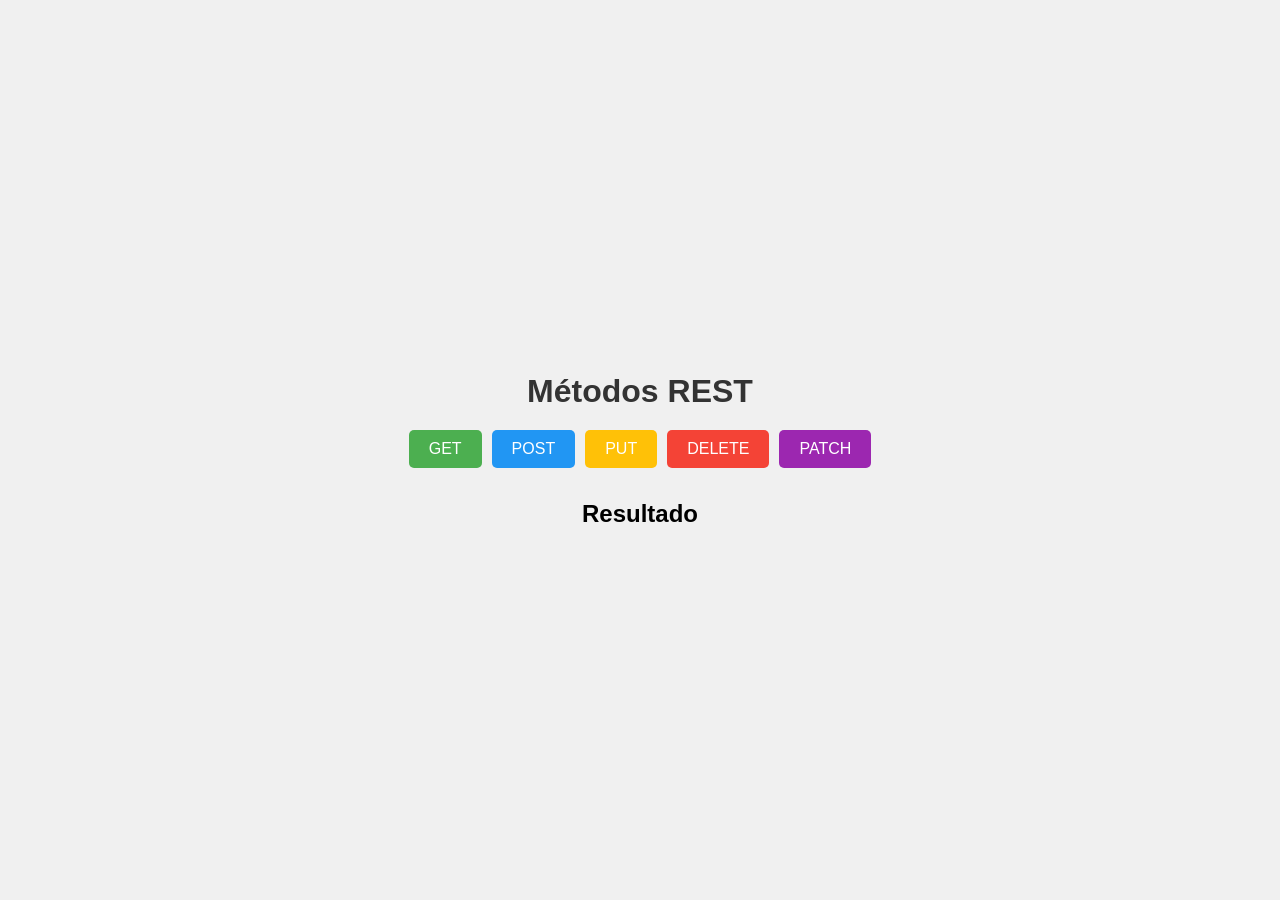
<file: html/index.html>
<!DOCTYPE html>
<html lang="pt-br">
<head>
    <meta charset="UTF-8">
    <meta name="viewport" content="width=device-width, initial-scale=1.0">
    <title>Web Server</title>
    <link rel="stylesheet" href="css/styles.css">
</head>
<body>
    <div class="container">
        <h1>Métodos REST</h1>
        <div class="button-group">
            <button class="btn get" onclick="fetchData()">GET</button>
            <button class="btn post" onclick="openFormPage()">POST</button>
            <button class="btn put" onclick="openUpdatePage()">PUT</button>
            <button class="btn delete" onclick="deleteImage()">DELETE</button>
            <button class="btn patch" onclick="updateEmail()">PATCH</button>
        </div>
        <div id="output" class="output">
            <h2>Resultado</h2>
            <div id="dataDisplay"></div>
            <img id="imageDisplay" style="display: none;" alt="Imagem Atualizada">
        </div>
    </div>
	<script src="scripts/script.js" defer></script>
</body>
</html>
</file>
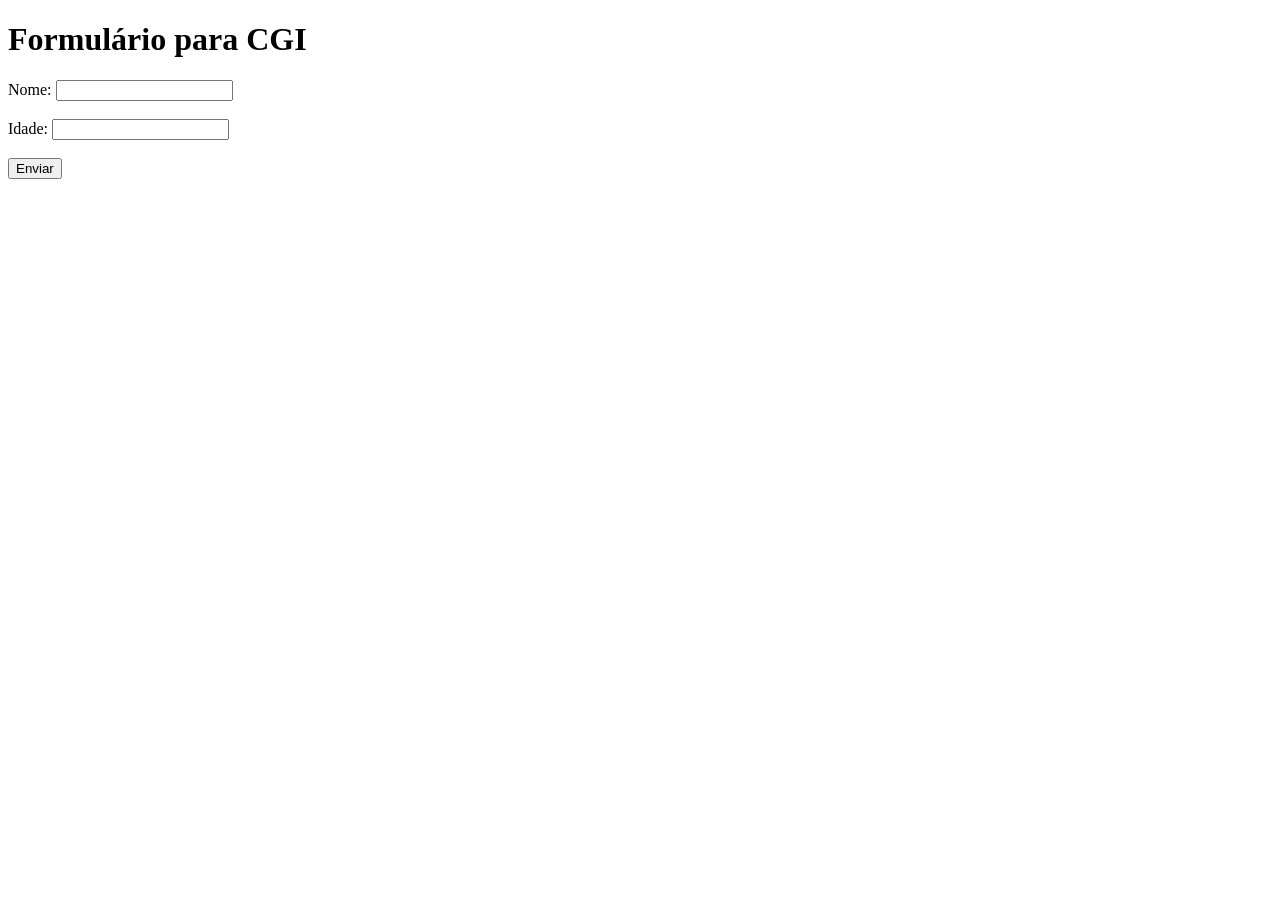
<file: index/index.html>
<!DOCTYPE html>
<html lang="en">
<head>
    <meta charset="UTF-8">
    <meta name="viewport" content="width=device-width, initial-scale=1.0">
    <title>Formulário CGI</title>
</head>
<body>
    <h1>Formulário para CGI</h1>
    <form action="/cgi-bin/process.cgi" method="post">
        <label for="name">Nome:</label>
        <input type="text" id="name" name="name" required>
        <br><br>
        <label for="age">Idade:</label>
        <input type="number" id="age" name="age" required>
        <br><br>
        <button type="submit">Enviar</button>
    </form>
</body>
</html>
</file>
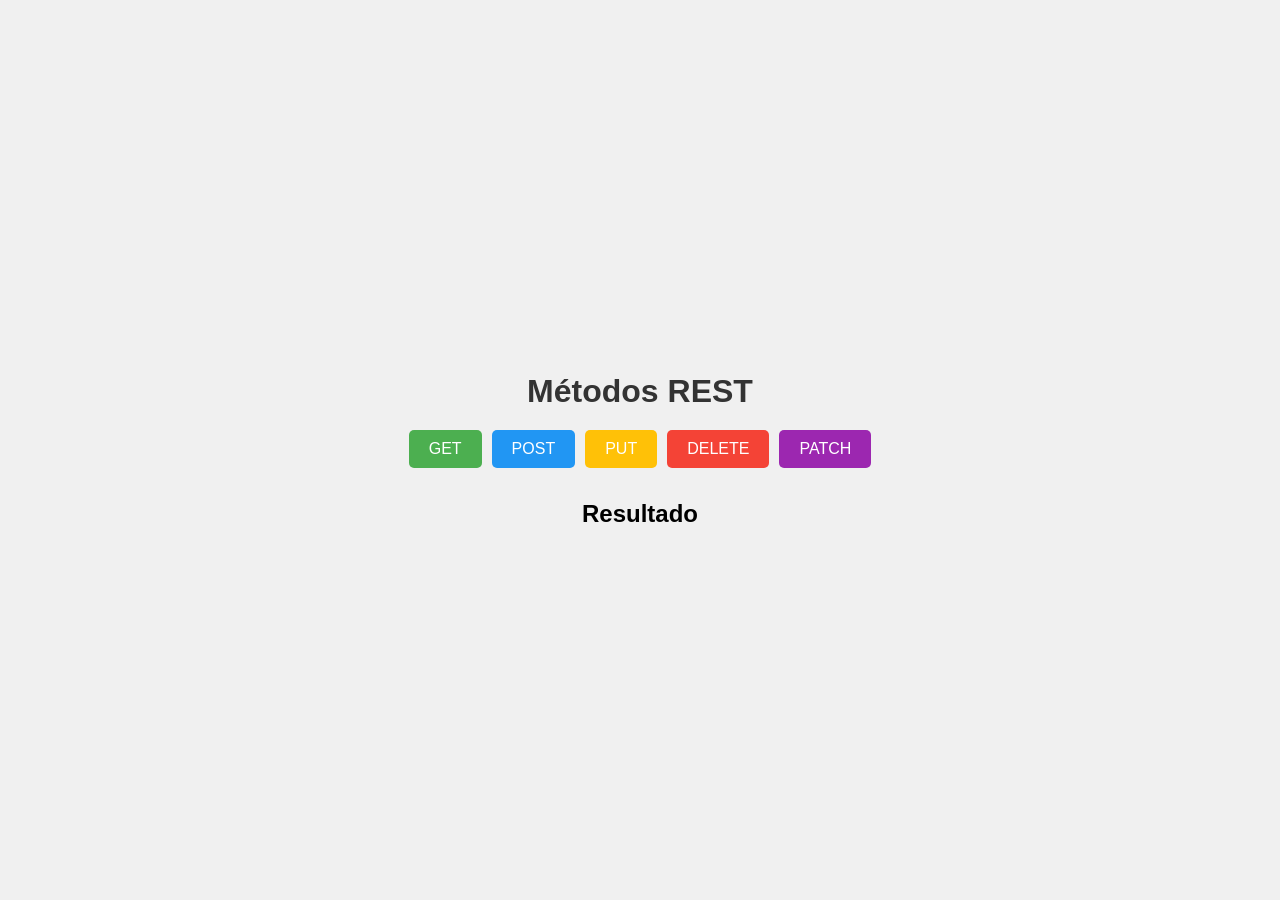
<file: html/index1.html>
<!DOCTYPE html>
<html lang="pt-br">
<head>
    <meta charset="UTF-8">
    <meta name="viewport" content="width=device-width, initial-scale=1.0">
    <title>Web Serv</title>
    <link rel="stylesheet" href="css/styles.css">
</head>
<body>
    <div class="container">
        <h1>Métodos REST</h1>
        <div class="button-group">
            <!-- Botão para chamar o CGI via GET -->
            <form action="/cgi-bin/script_cgi.py" method="GET">
                <button type="submit" class="btn get">GET</button>
            </form>

            <!-- Botão para chamar o CGI via POST -->
            <form action="/cgi-bin/script_cgi.py" method="POST">
                <button type="submit" class="btn post">POST</button>
            </form>

            <!-- Outros botões permanecem interativos via JavaScript -->
            <button class="btn put" onclick="openUpdatePage()">PUT</button>
            <button class="btn delete" onclick="deleteImage()">DELETE</button>
            <button class="btn patch" onclick="updateEmail()">PATCH</button>
        </div>
        <div id="output" class="output">
            <h2>Resultado</h2>
            <div id="dataDisplay"></div>
            <img id="imageDisplay" style="display: none;" alt="Imagem Atualizada">
        </div>
    </div>
    <script src="scripts/script.js" defer></script>
</body>
</html>
</file>
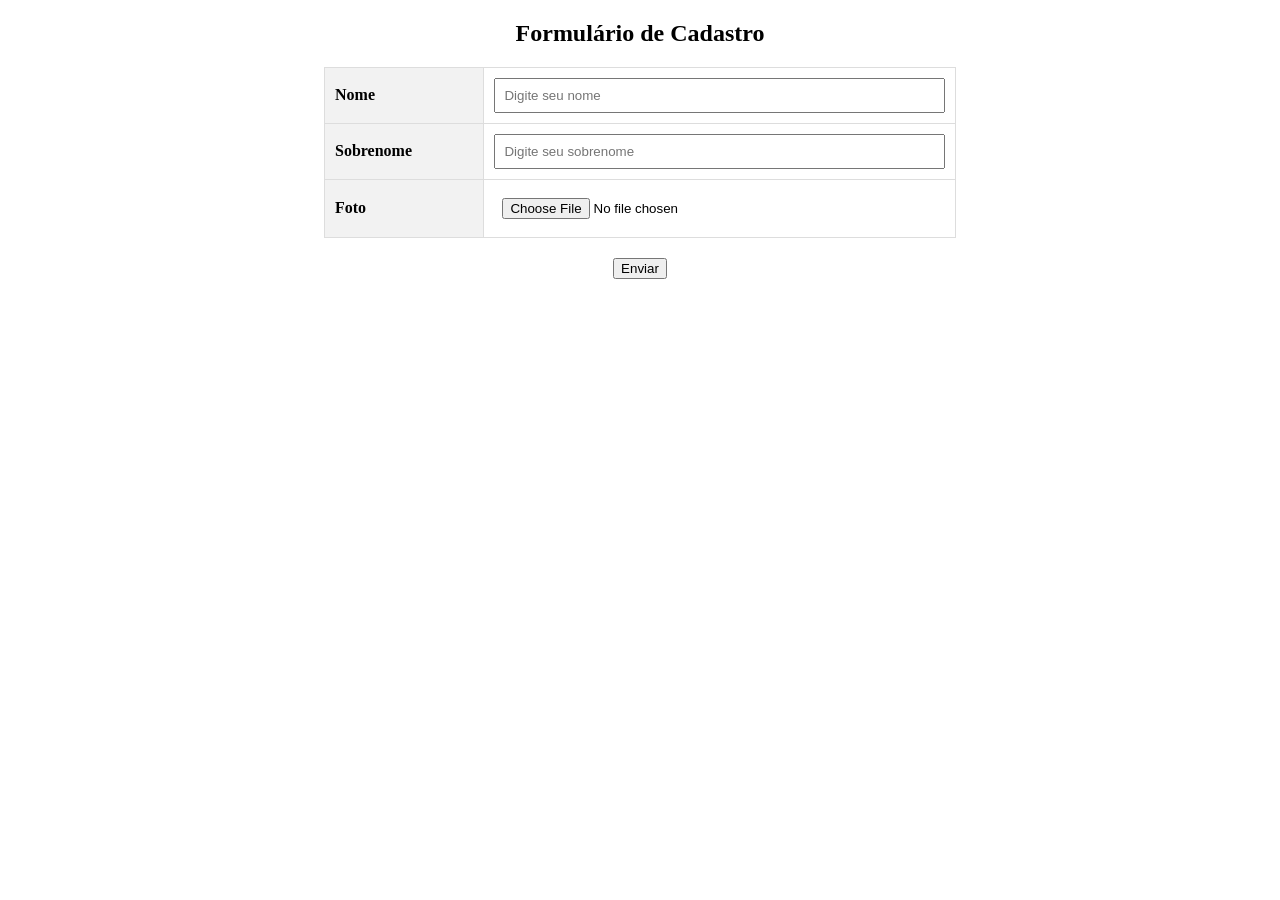
<file: index/index0.html>
<!DOCTYPE html>
<html lang="pt-BR">
<head>
    <meta charset="UTF-8">
    <meta name="viewport" content="width=device-width, initial-scale=1.0">
    <title>Formulário de Cadastro</title>
    <style>
        table {
            width: 50%;
            margin: 20px auto;
            border-collapse: collapse;
        }
        th, td {
            padding: 10px;
            border: 1px solid #ddd;
            text-align: left;
        }
        th {
            background-color: #f2f2f2;
        }
        input[type="text"], input[type="file"] {
            width: 100%;
            padding: 8px;
            box-sizing: border-box;
        }
    </style>
</head>
<body>

    <h2 style="text-align: center;">Formulário de Cadastro</h2>

    <form enctype="multipart/form-data" method="post">
        <table>
            <tr>
                <th>Nome</th>
                <td><input type="text" name="nome" placeholder="Digite seu nome"></td>
            </tr>
            <tr>
                <th>Sobrenome</th>
                <td><input type="text" name="sobrenome" placeholder="Digite seu sobrenome"></td>
            </tr>
            <tr>
                <th>Foto</th>
                <td><input type="file" name="foto" accept="image/*"></td>
            </tr>
        </table>
        <div style="text-align: center; margin-top: 20px;">
            <button type="submit">Enviar</button>
        </div>
    </form>

</body>
</html>
</file>
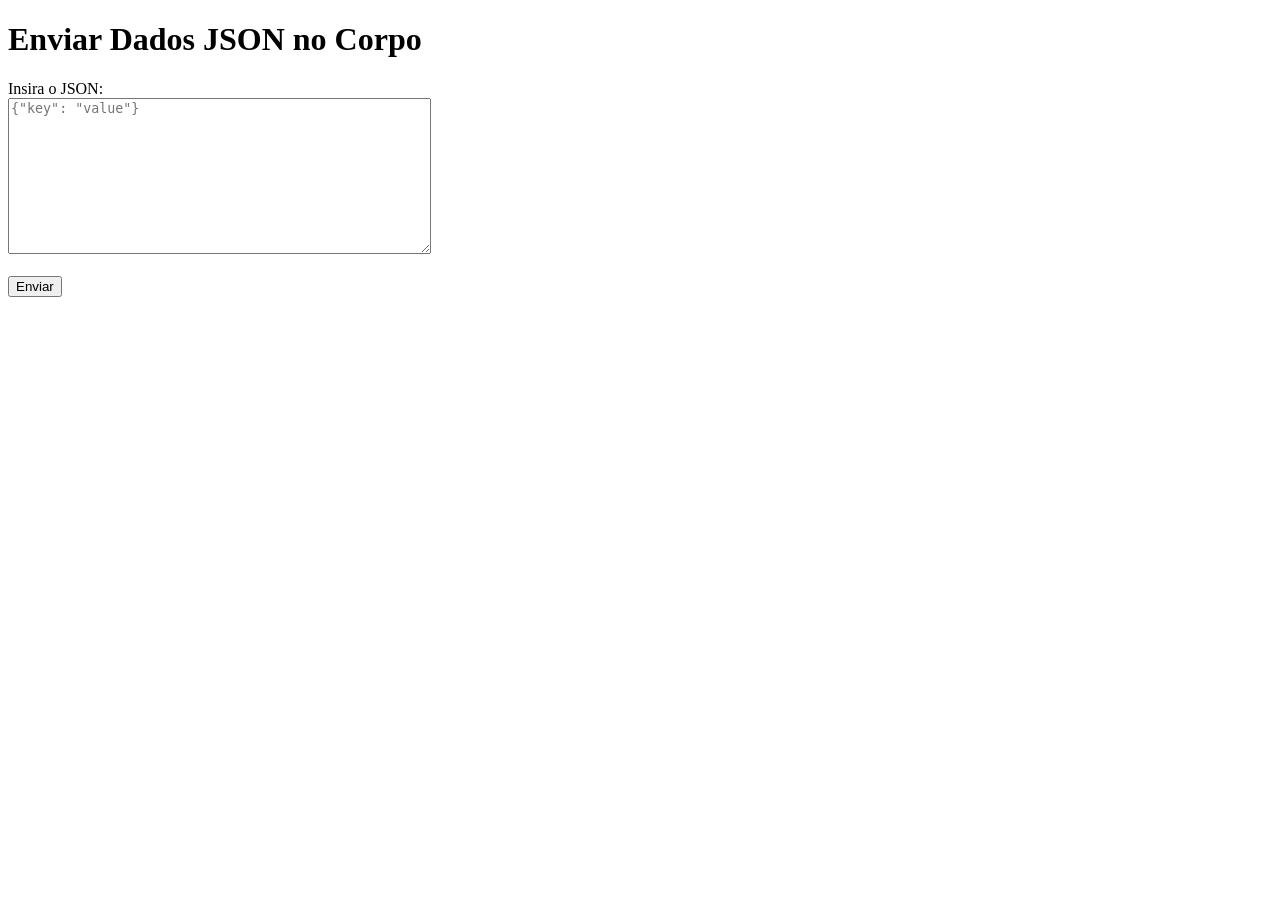
<file: index/index4.html>
<!DOCTYPE html>
<html lang="en">
<head>
    <meta charset="UTF-8">
    <meta name="viewport" content="width=device-width, initial-scale=1.0">
    <title>Enviar JSON no Corpo</title>
</head>
<body>
    <h1>Enviar Dados JSON no Corpo</h1>
    <form id="jsonForm">
        <label for="jsonInput">Insira o JSON:</label><br>
        <textarea id="jsonInput" rows="10" cols="50" placeholder='{"key": "value"}'></textarea><br><br>
        <button type="submit">Enviar</button>
    </form>
    <script>
        document.getElementById('jsonForm').addEventListener('submit', async (event) => {
            event.preventDefault(); // Previne o comportamento padrão do formulário

            const jsonInput = document.getElementById('jsonInput').value.trim();

            try {
                // Verifica se o JSON é válido
                JSON.parse(jsonInput);

                // Envia os dados JSON no corpo da requisição
                const response = await fetch('/process-json', {
                    method: 'POST',
                    headers: {
                        'Content-Type': 'application/json',
                        'Content-Length': jsonInput.length.toString()
                    },
                    body: jsonInput
                });
                if (response.ok) {
                    alert("JSON enviado com sucesso!");
                } else {
                    alert("Erro ao enviar o JSON. Código HTTP: " + response.status);
                }
            } catch (error) {
                alert("JSON inválido. Verifique o formato e tente novamente.");
            }
        });
    </script>
</body>
</html>
</file>
<file: html/css/styles.css>
* {
    margin: 0;
    padding: 0;
    box-sizing: border-box;
    font-family: Arial, sans-serif;
}

body {
    display: flex;
    align-items: center;
    justify-content: center;
    height: 100vh;
    background-color: #f0f0f0;
}

.container {
    text-align: center;
}

h1 {
    margin-bottom: 20px;
    color: #333;
}

.button-group {
    display: flex;
    gap: 10px;
    justify-content: center;
}

.btn {
    padding: 10px 20px;
    border: none;
    border-radius: 5px;
    color: white;
    font-size: 16px;
    cursor: pointer;
    transition: transform 0.2s;
}

.btn:hover {
    transform: scale(1.1);
}

.output {
    margin-top: 2em;
}

.get {
    background-color: #4CAF50; /* Verde */
}

.post {
    background-color: #2196F3; /* Azul */
}

.put {
    background-color: #FFC107; /* Amarelo */
}

.delete {
    background-color: #F44336; /* Vermelho */
}

.patch {
    background-color: #9C27B0; /* Roxo */
}
</file>
